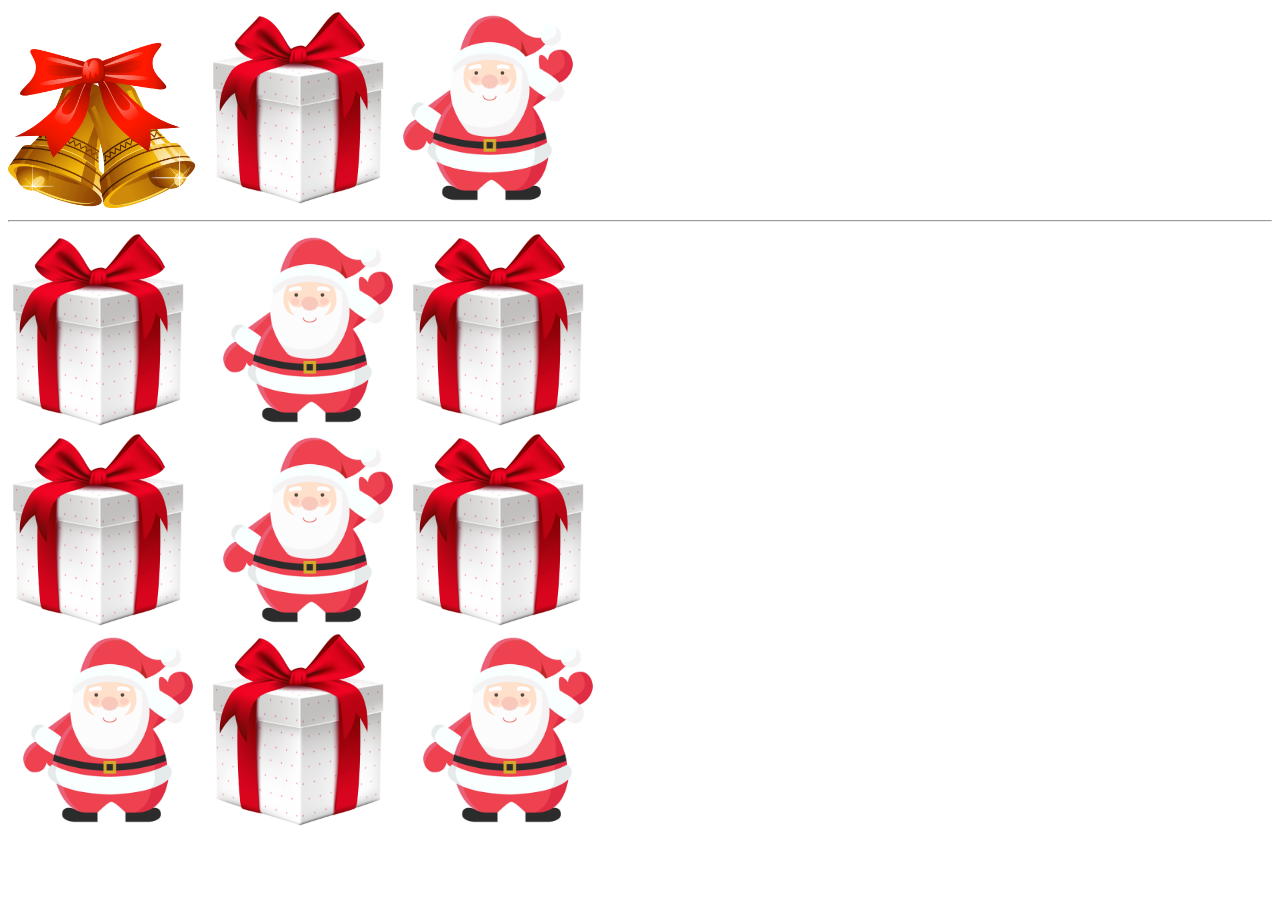
<file: bex/index.html>
<!DOCTYPE html>
<html lang=en>
<head>
  <meta charset=utf-8>
  <title></title>
  <style>
  </style>
  <script src="https://ajax.googleapis.com/ajax/libs/jquery/3.1.1/jquery.min.js"></script>
  <script src=script.js></script>
</head>
<body>
  <script>
    ex1()   
    hr()
    ex2()
  </script>
</body>
</html>
</file>
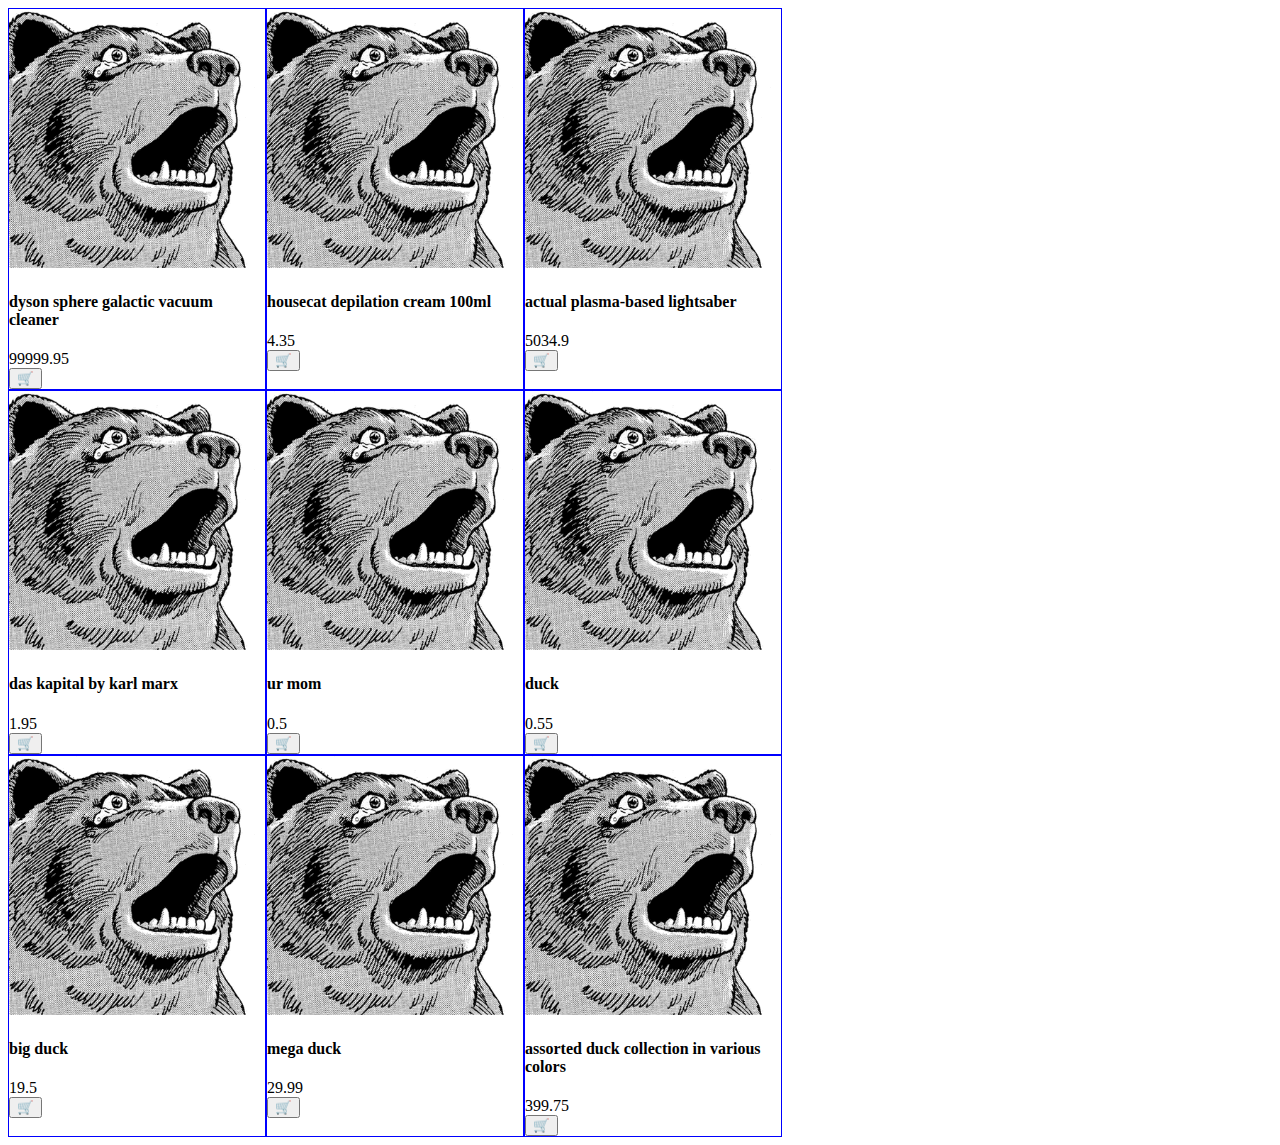
<file: cart/index.html>
<!DOCTYPE html>
<html lang=en>
<head>
  <meta charset=utf-8>
  <title></title>
  <link rel=stylesheet href=style.css>
  <script src="https://ajax.googleapis.com/ajax/libs/jquery/3.1.1/jquery.min.js"></script>
  <script src=script.js></script>
  <style>
  </style>
</head>
<body>
  <script>
    const ItemList = []
    for(let index in TEST_DATA) {
      let data = TEST_DATA[index]
      data.id = index
      ItemList.push(new Item(data))
    }

    const shop = new Shop(ItemList)    
    const cart = new Cart()

    ItemList.forEach(i => i.addCountObserver(cart))

    $("body").append(shop.init_jqobj()).append(cart.init_jqobj())

  </script>
</body>
</html>
</file>
